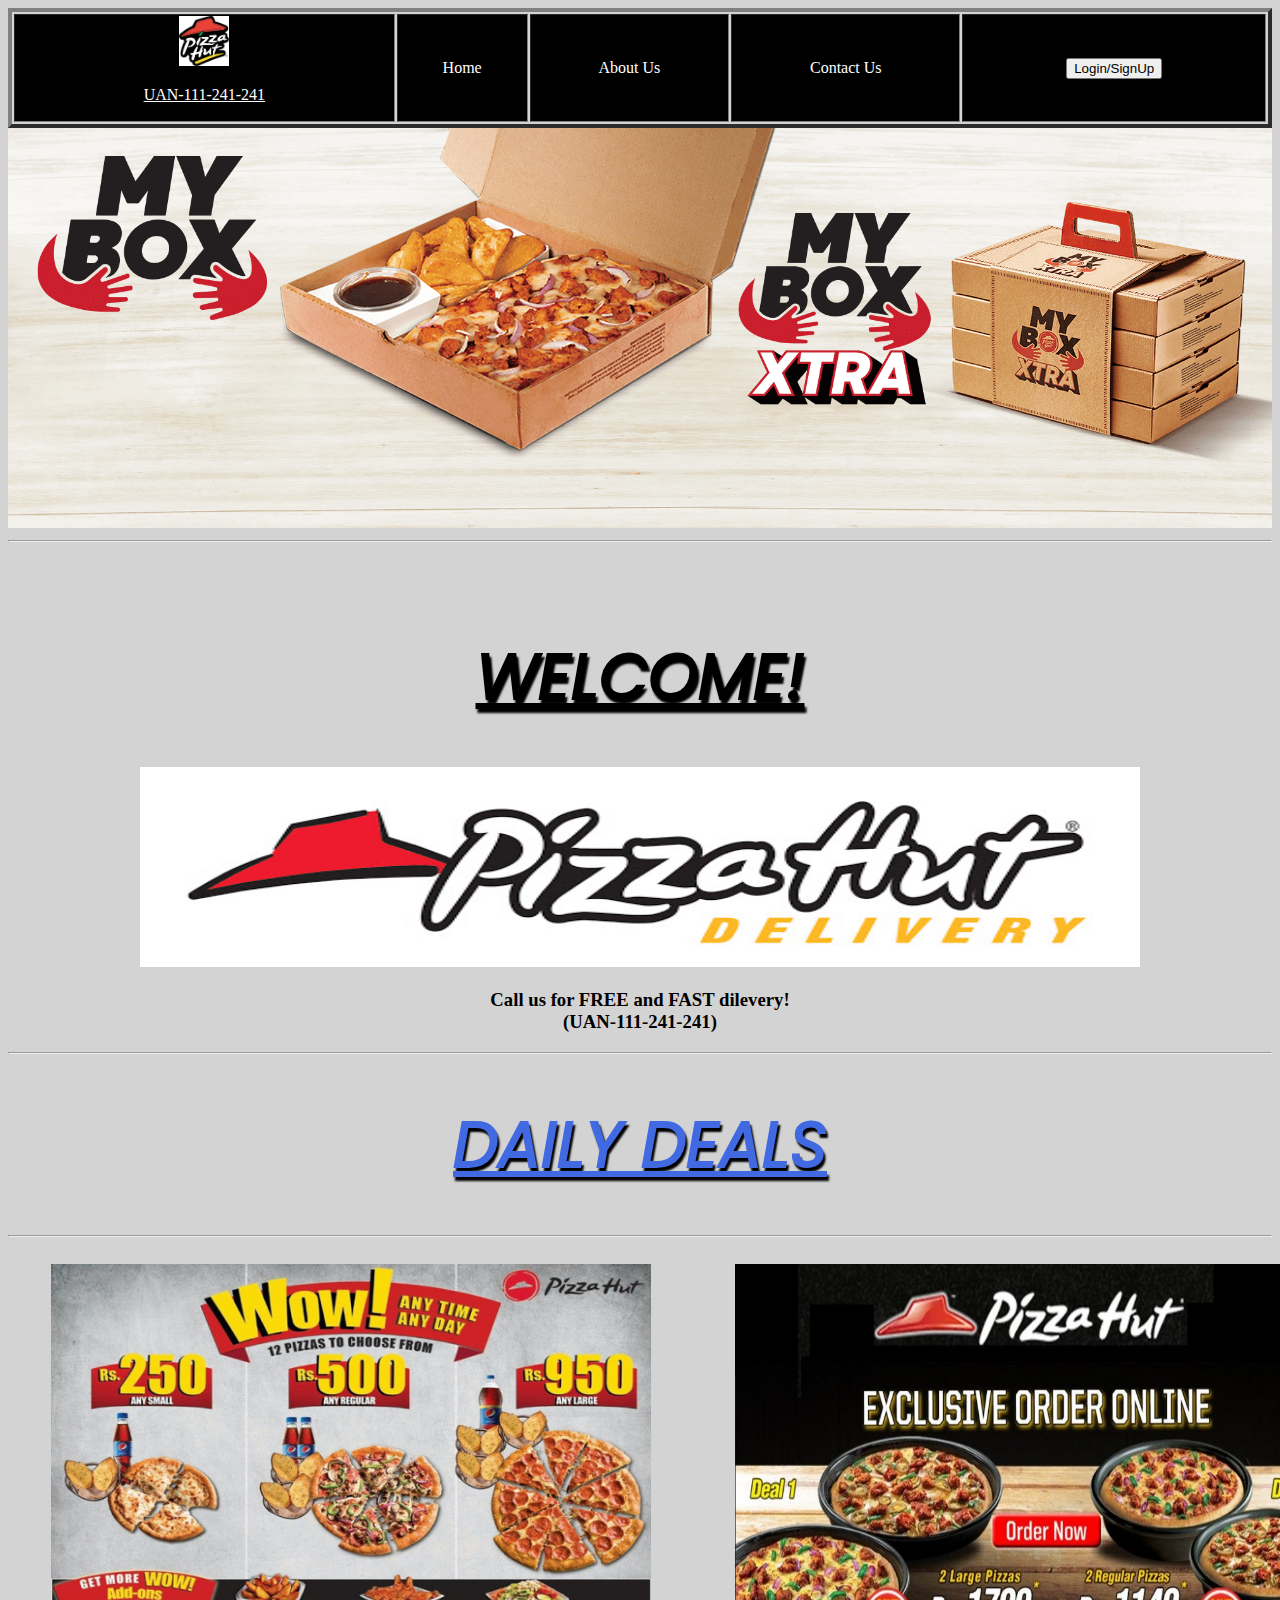
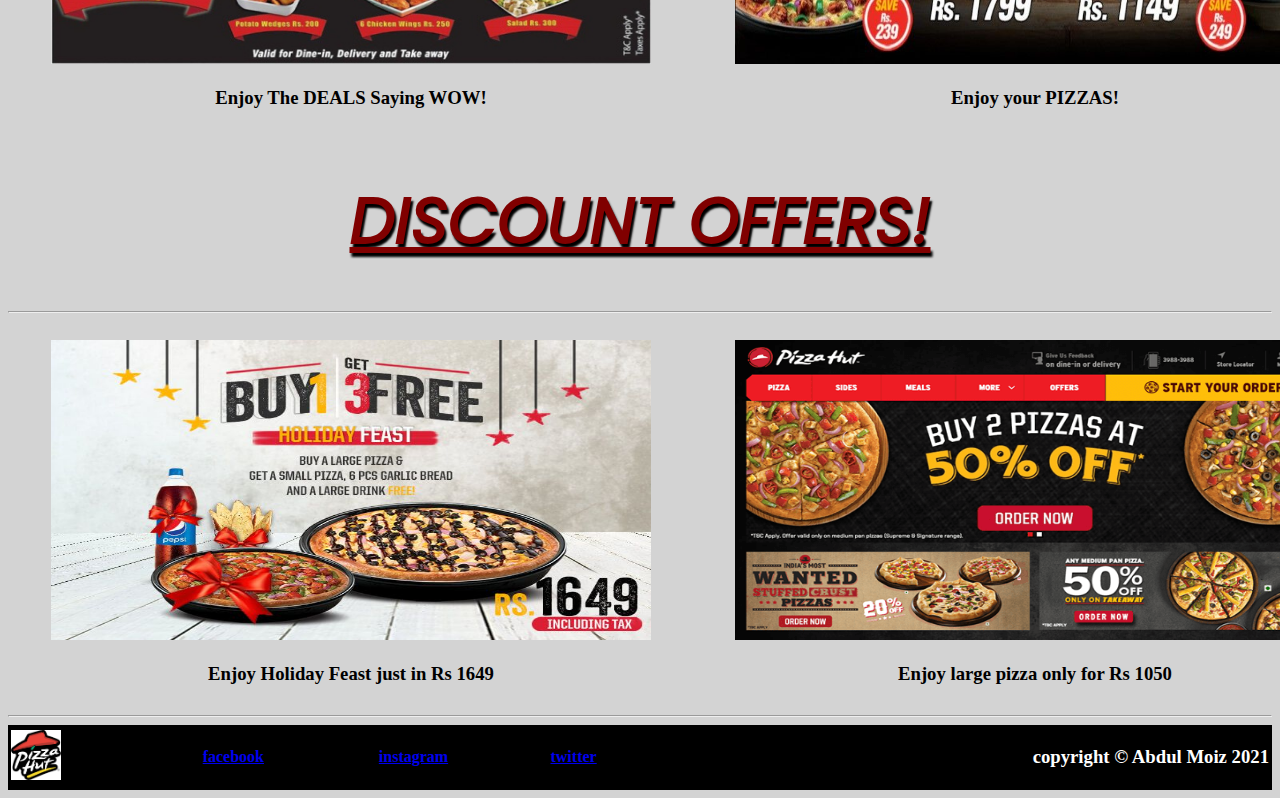
<file: index.html>
<!DOCTYPE html>
<html lang="en">

<head>
    <meta charset="UTF-8">
    <meta name="viewport" content="width=device-width, initial-scale=1.0">
    <title>Document</title>
    <link rel="stylesheet" href="style.css">
</head>

<body style="background-color:lightgray;" >
    
    <table width="100%" border="4" class="bg">

        <tr align="center" style="background-color: black">
            <td><img src="images/download (1).png" height="50" width="50"><p style="color:white;"><U>UAN-111-241-241</U></p></td>
            <td ><a class="td" href="index.html">Home</a></td>
            <td><a class="td" href="aboutus.html">About Us</a></td>
            <td><a class="td" href="contactus.html">Contact Us</a></td>

            <td><button>Login/SignUp</button></td>

        </tr>






    </table>


    <img class="center" src="images/my box.png " height="400" width="100%">
    <hr /><br /><br />
    <center style="font-size: xx-large;">
        <h1 style="color: black;"><u>WELCOME!</u></h1>
    </center>
    <figure align="center">
        <img src="images/unnamed.jpg" height="200" width="1000">
        <figcaption style="color: black;">
            <h3>Call us for FREE and FAST dilevery!<br />(UAN-111-241-241)</h3>
        </figcaption>
    </figure>
    <hr />

    <center style="font-size: xx-large;">
        <h1 style="color:royalblue;"><u>DAILY DEALS</u></h1>
    </center>
    <table>

        <tr>
            
            <th>
                <figure>
                    <center><img src="images/wow-deals.jpg" height="400" width="600"></center>
                    <center>
                        <figcaption style="color: black;">
                            <h3>Enjoy The DEALS Saying WOW!</h3>
                        </figcaption>
                    </center>
                </figure>
            </th>
            <th>
                <figure>
                    <img src="images/pizzahut" height="400" width="600">
                    <figcaption style="color: black;">
                        <H3>Enjoy your PIZZAS!</H3>
                    </figcaption>
                </figure>

            </th>
        </tr>
        <hr />
    </table>

    <center style="font-size: xx-large;">
        <h1 style="color: maroon;"><u>DISCOUNT OFFERS!</u></h1>
    </center><hr/>


    <table>
        <tr>
            <th>
                <figure>
                    <img src="images/13deal.jpg" height="300" width="600">
                    <figcaption style="color: black;">
                        <h3>Enjoy Holiday Feast just in Rs 1649</h3>
                    </figcaption>
                </figure>
            </th>
            <th>
                <figure>

                    <center> <img src="images/buy2pizzas.png" height="300" width="600"></center>
                    <center>
                        <figcaption style="color: black;">
                            <h3>Enjoy large pizza only for Rs 1050 
                        </figcaption>
                    </center>

                </figure>
            </th>
           
    </table>

    <hr />


    <table width="100%" style="background-color: black;">

        <tr>
            <th align="left"><img src="images/download (1).png" height="50" width="50"></th>
            <th align="center"><a href="http://www.facebook.com" target="_blank">facebook</a></th>
            <th align="center"><a href="http://www.instagram.com" target="_blank">instagram</a></th>
            <th align="center"><a href="http://www.twitter.com" target="_blank">twitter</a></th>
            <th align="right">
                <h3 style="color: white;">copyright &copy; Abdul Moiz 2021</h3>
            </th>
        </tr>



    </table>
</body>

</html>
</file>
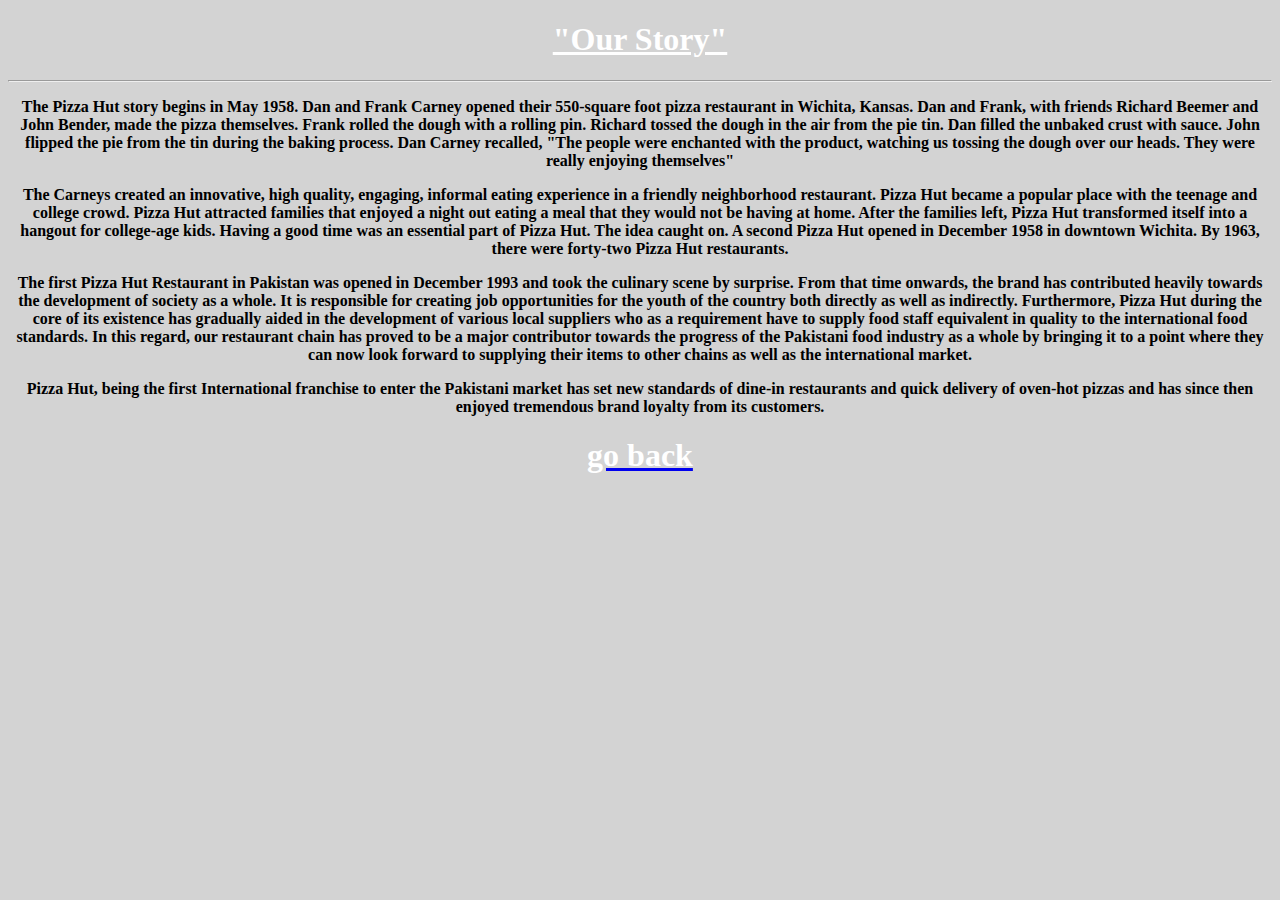
<file: aboutus.html>
<!DOCTYPE html>
<html lang="en">

<head>
    <meta charset="UTF-8">
    <meta http-equiv="X-UA-Compatible" content="IE=edge">
    <meta name="viewport" content="width=device-width, initial-scale=1.0">
    <title>Document</title>
</head>

<body style="background-color:lightgray">

    <center>
        <h1><u style="color: white;">"Our Story"</u></h1>
    </center>
    <hr />
    <center><p><b>The Pizza Hut story begins in May 1958. Dan and Frank Carney opened their
            550-square foot pizza restaurant in Wichita, Kansas. Dan and Frank, with friends Richard Beemer and John
            Bender, made the pizza themselves. Frank rolled the dough with a rolling pin. Richard tossed the dough in
            the air from the pie tin. Dan filled the unbaked crust with sauce. John flipped the pie from the tin during
            the baking process. Dan Carney recalled, "The people were enchanted with the product, watching us tossing
            the dough over our heads. They were really enjoying themselves"</b></p>

           <p><b> The Carneys created an innovative, high quality, engaging, informal eating experience in a friendly
            neighborhood restaurant. Pizza Hut became a popular place with the teenage and college crowd. Pizza Hut
            attracted families that enjoyed a night out eating a meal that they would not be having at home. After the
            families left, Pizza Hut transformed itself into a hangout for college-age kids. Having a good time was an
            essential part of Pizza Hut. The idea caught on. A second Pizza Hut opened in December 1958 in downtown
            Wichita. By 1963, there were forty-two Pizza Hut restaurants.</b></p>

        <p><b>The first Pizza Hut Restaurant in Pakistan was opened in December 1993 and took the culinary scene by
            surprise. From that time onwards, the brand has contributed heavily towards the development of society as a
            whole. It is responsible for creating job opportunities for the youth of the country both directly as well
            as indirectly. Furthermore, Pizza Hut during the core of its existence has gradually aided in the
            development of various local suppliers who as a requirement have to supply food staff equivalent in quality
            to the international food standards. In this regard, our restaurant chain has proved to be a major
            contributor towards the progress of the Pakistani food industry as a whole by bringing it to a point where
            they can now look forward to supplying their items to other chains as well as the international market.</b></p>

            <p> <b>Pizza Hut, being the first International franchise to enter the Pakistani market has set new standards of
            dine-in restaurants and quick delivery of oven-hot pizzas and has since then enjoyed tremendous brand
            loyalty from its customers.</b></p>

        <a href="index.html">
            <h1 style="color: white;">go back</h1>
        </a>
</body>

</html>
</file>
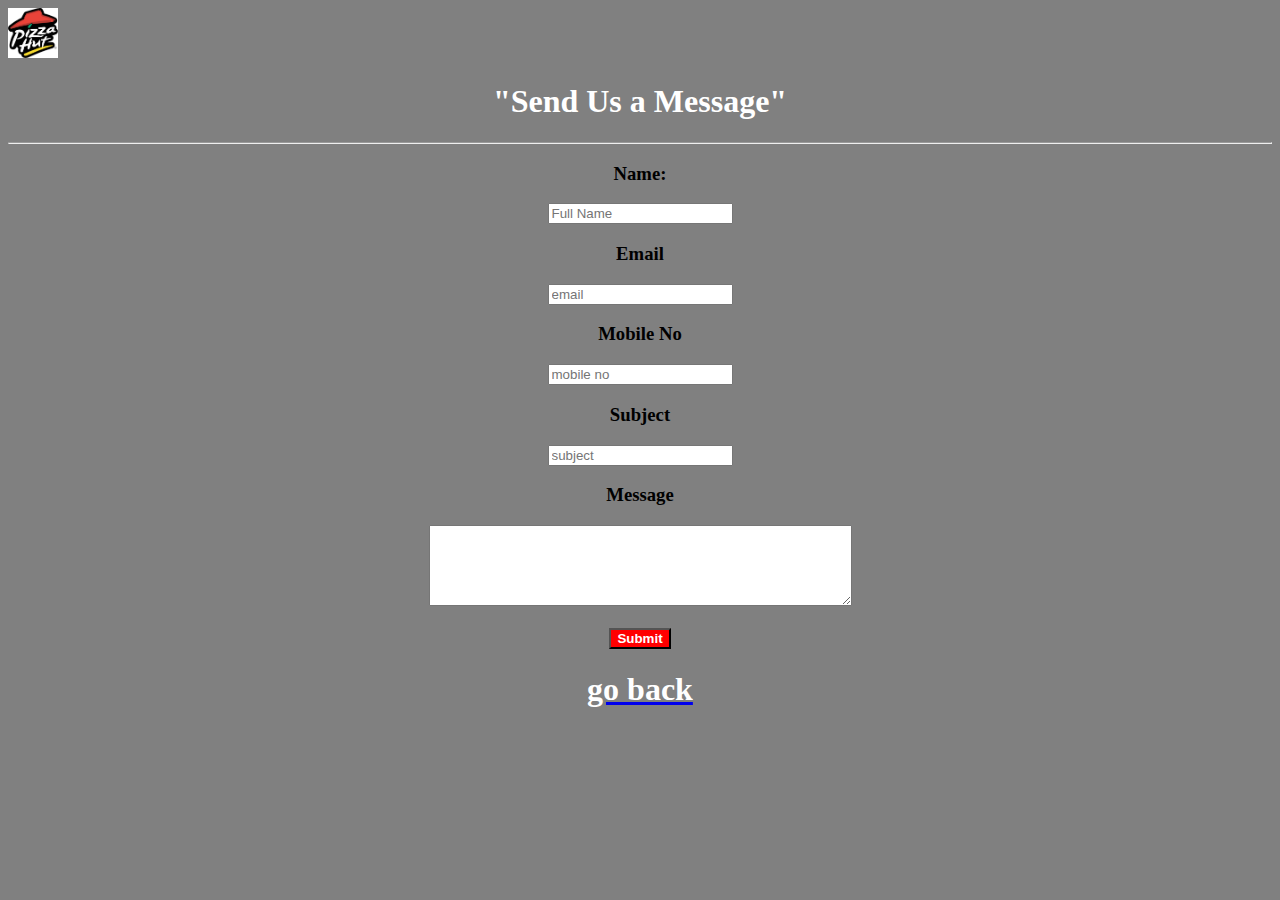
<file: contactus.html>
<!DOCTYPE html>
<html lang="en">

<head>
    <meta charset="UTF-8">
    <meta http-equiv="X-UA-Compatible" content="IE=edge">
    <meta name="viewport" content="width=device-width, initial-scale=1.0">
    <title>Document</title>
</head>

<body style="background-color: gray;">
    <img src="images/download (1).png" height="50" width="50">
    <form align="center">
        <h1 align="center" style="color: white;">"Send Us a Message"</h1><hr/>
        <h3>Name:</h3>
        <input type="text" name="name" placeholder="Full Name" / required>
        <h3>Email</h3>
        <input type="text" name="email" placeholder="email" / required>
        <h3>Mobile No</h3>
        <input type="text" name="moblie no" placeholder="mobile no" required>
        <h3>Subject</h3>
        <input type="text" name="subject" placeholder="subject" / required>
        <h3>Message</h3>
        <textarea cols="50" rows="5" required></textarea><br /><br />
        <button style="color: white; background-color: red;"><strong>Submit</strong></button>




    </form>
    <a href="index.html"><h1 style="color: white;" align="center">go back</h1></a>
</body>

</html>
</file>
<file: style.css>
@font-face{
    font-family: my font;
    src: url(fonts/Poppins-Italic.ttf);
    
}
.td{
    text-decoration: none;
    background-color: black;
    color: white;
}

h1{
    font-family: my font;
    text-shadow: 2px 4px 2px black;
}
</file>
